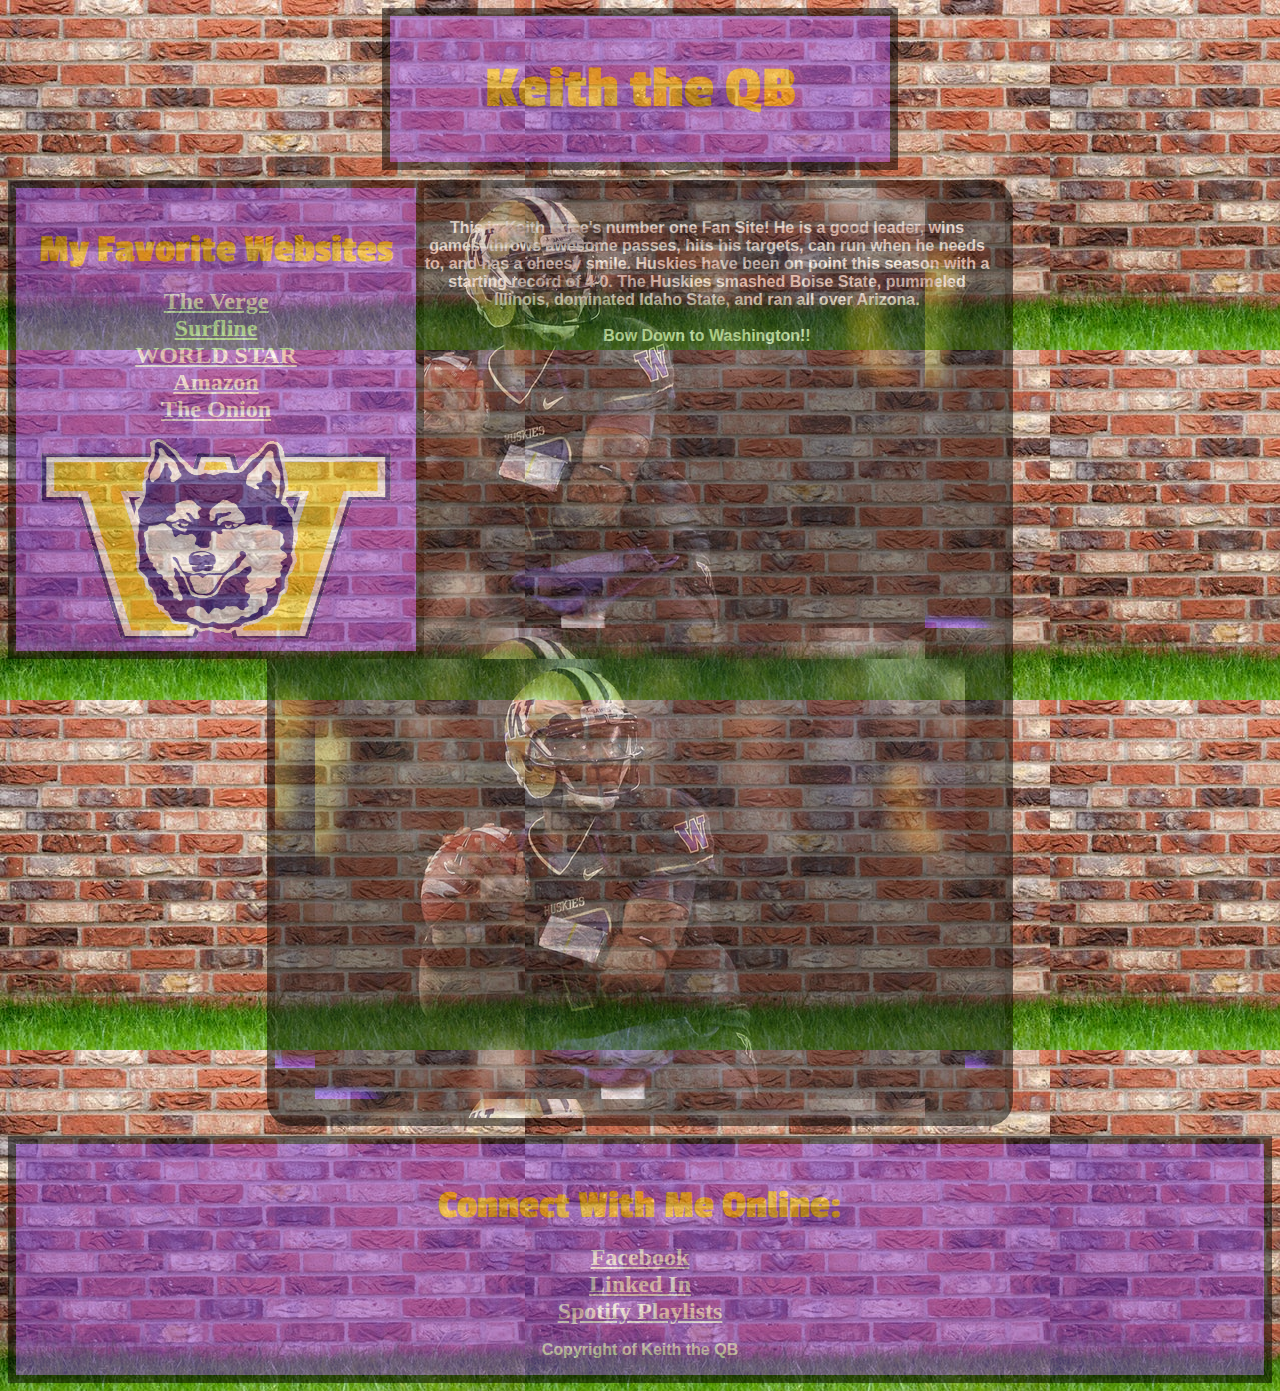
<file: introToCss.html>
<!DOCTYPE html>
	<head> 
		<title> Keith the QB  </title>
		<link rel="stylesheet" type="text/css" href="test.css" />
		<link href='http://fonts.googleapis.com/css?family=Passion+One' rel='stylesheet' type='text/css'>
	</head>

	<body>
		<div id = "Header">
			<h1> Keith the QB </h1>
		</div>
		
		<div id = "LeftNav">
			<h3> My Favorite Websites </h3>
			<ul>
				<li><a href="https://www.theverge.com">The Verge</a></li>
				<li><a href="https://www.surfline.com">Surfline</a></li>
				<li><a href="https://www.worldstarhiphop">WORLD STAR</a></li>
				<li><a href="https://www.amazon.com">Amazon</a></li>
				<li><a href="https://www.theonion.com">The Onion</a></li>
			</ul>
			<img src="icon.gif" width="350px" height="200px">
		</div>
		
		<div id = "Content">
			<p> This is Keith Price's number one Fan Site! He is a good leader, wins games, throws awesome passes, hits his targets, can run when he needs to, and has a cheesy smile. Huskies have been on point this season with a starting record of 4-0. The Huskies smashed Boise State, pummeled Illinois, dominated Idaho State, and ran all over Arizona. <br /><br /> <span id="bow">Bow Down to Washington!!</span></p>
			<img src="price.jpg">
		</div>
		
		<div id = "Footer">
			<h3>Connect With Me Online:</h3>
			<ul>
				<li><a href="https://www.Facebook.com">Facebook</a></li>
				<li><a href="https://www.Linkedin.com">Linked In</a></li>
				<li><a href="https://www.Spotify.com">Spotify Playlists</a></li>
			</ul>
			<p>Copyright of Keith the QB</p>
		</div>

	</body>

</html>
</file>
<file: test.css>
body{
	background-image: url('background.jpeg');
	opacity: 0.5;
}

#Header{
	width: 500px; 
	margin-left: auto; 
	margin-right: auto; 
	margin-bottom: 10px; 
	border: solid 8px black;
	text-align: center;
	background-color: #8E41D5; 
}

h3{
	color: #FFBC00;
	font-size: 40px;
	font-family: "Passion One";
	margin-bottom: 0px;

}

#rcorners3 {
    border-radius: 25px;
	background: url(price);
    background-position: left top;
    background-repeat: repeat;

}

p{
	color: white;
	font-family: "Arial"; 
	font-weight: bold; 
}

#Header h1{
	font-size: 60px;
	font-family: "Passion One";
	color: #FFBC00;
	font-weight: bold;
}


#LeftNav{
	float: left;
	width: 400px;
	border: solid 8px black;
	text-align: center;
	padding-bottom: 8px;
	background-color: #8E41D5; 
}

#LeftNav ul{
	color: white;
}

a{
	color: white;
	font-weight: bold;
	font-size: 24px;
}

ul{
	list-style-type: none;
	padding-left: 0px; 
}

#Content{
	width: 700px;
	margin-left: auto;
	margin-right: auto;
	margin-bottom: 10px;
	border: solid 8px black;
	text-align: center;
	background-color: #8E41D5;
	padding: 15px;
	border-radius: 25px;
	background: url(price.jpg);
}

#Footer{
	text-align: center;
	border: solid 8px black;
	background-color: #8E41D5;

}
</file>
